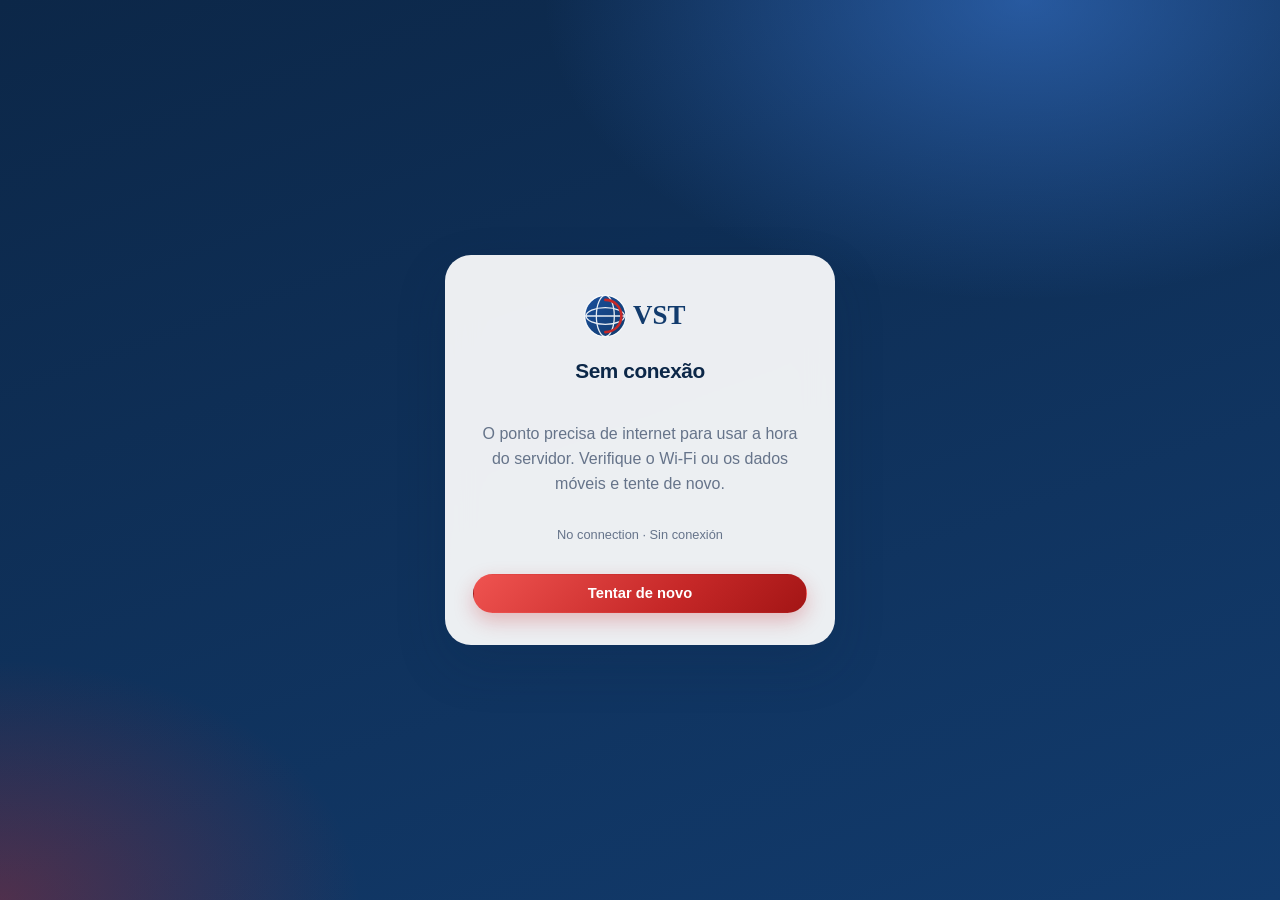
<file: sistema/offline.html>
<!DOCTYPE html>
<html lang="pt">
<head>
  <meta charset="UTF-8">
  <meta name="viewport" content="width=device-width, initial-scale=1.0">
  <meta name="robots" content="noindex,nofollow">
  <meta name="theme-color" content="#123b6d">
  <title>VST Ponto — sem conexão</title>
  <link rel="stylesheet" href="assets/app.css">
</head>
<body class="auth-body">
  <div class="auth-card" style="text-align:center">
    <img src="../images/logo/vst-logo.svg" alt="VST" class="auth-logo">
    <h1>Sem conexão</h1>
    <p class="muted">O ponto precisa de internet para usar a hora do servidor. Verifique o Wi-Fi ou os dados móveis e tente de novo.</p>
    <p class="muted small">No connection · Sin conexión</p>
    <button type="button" class="btn btn-primary btn-block" onclick="location.reload()">Tentar de novo</button>
  </div>
</body>
</html>
</file>
<file: sistema/assets/app.css>
/* ============================================================
   VST Ponto — app styles
   Soft glass cards on a light blue backdrop, VST navy/blue gradients,
   red for the main actions. Mobile-first: sidebar becomes a drawer and
   the main pages sit in a bottom tab bar.
   ============================================================ */
:root{
  --navy:#0c2748; --blue:#123b6d; --blue-2:#1a4f9c; --sky:#3d7fe0; --red:#c62828; --red-2:#e53935;
  --bg:#eef3fb; --glass:rgba(255,255,255,.86); --glass-strong:rgba(255,255,255,.9); --line:rgba(18,59,109,.10);
  --text:#1d2a3d; --muted:#66748a; --ok:#15924f; --warn:#b45309;
  --border:#e2e8f0; --gray:#f3f6fb;
  --radius:20px; --shadow:0 10px 30px rgba(18,59,109,.08), 0 2px 6px rgba(18,59,109,.05);
  --shadow-lg:0 20px 50px rgba(12,39,72,.18);
  --grad:linear-gradient(135deg,var(--blue) 0%,var(--blue-2) 55%,var(--sky) 100%);
  --grad-red:linear-gradient(135deg,#ef5350 0%,var(--red) 60%,#a31515 100%);
  --side-w:252px; --tab-h:64px;
}
*{box-sizing:border-box}
html{-webkit-text-size-adjust:100%}
body{margin:0;font-family:Inter,-apple-system,"Segoe UI",Roboto,Arial,sans-serif;color:var(--text);line-height:1.55;
  background:
    radial-gradient(900px 600px at 100% -10%,rgba(61,127,224,.18),transparent 60%),
    radial-gradient(700px 500px at -10% 110%,rgba(198,40,40,.08),transparent 60%),
    radial-gradient(800px 600px at 30% 40%,rgba(26,79,156,.06),transparent 70%),
    var(--bg);
  background-attachment:fixed;min-height:100vh}
a{color:var(--blue-2);text-decoration:none}
a:hover{text-decoration:underline}
h1{color:var(--navy);margin:.2em 0 .5em;font-size:1.6rem;font-weight:800;letter-spacing:-.02em}
h2{color:var(--navy)}
.muted{color:var(--muted)}
.small{font-size:.8rem}
.hint{color:var(--muted);font-size:.84rem;display:block;margin-top:.3rem;font-weight:400}
.inline{display:inline}
.nowrap{white-space:nowrap}
.ic{width:20px;height:20px;flex:none}
[hidden]{display:none !important}

/* ---------- App frame: sidebar + main ---------- */
.sidebar{position:fixed;inset:0 auto 0 0;width:var(--side-w);z-index:40;display:flex;flex-direction:column;
  background:linear-gradient(180deg,var(--navy) 0%,var(--blue) 70%,#174a8a 100%);color:#dbe6f6;
  padding:18px 14px 14px;box-shadow:4px 0 30px rgba(12,39,72,.18)}
.side-brand{display:flex;align-items:center;gap:.6rem;padding:4px 10px 18px;color:#fff;text-decoration:none !important}
.side-brand img{height:38px;background:#fff;border-radius:12px;padding:4px 7px}
.side-brand span{font-weight:800;font-size:1.05rem;letter-spacing:.02em}
.side-nav{flex:1;overflow-y:auto;display:flex;flex-direction:column;gap:2px;margin:0 -4px;padding:0 4px}
.side-group{margin:16px 10px 6px;font-size:.7rem;font-weight:700;text-transform:uppercase;letter-spacing:.12em;color:rgba(219,230,246,.55)}
.nav-item{position:relative;display:flex;align-items:center;gap:.75rem;padding:.62rem .8rem;border-radius:12px;color:#dbe6f6;font-weight:600;font-size:.93rem;
  text-decoration:none !important;transition:background .2s,color .2s,transform .2s}
.nav-item:hover{background:rgba(255,255,255,.08);color:#fff;transform:translateX(2px)}
.nav-item.active{background:rgba(255,255,255,.14);color:#fff;box-shadow:inset 0 0 0 1px rgba(255,255,255,.12)}
.nav-item.active::before{content:"";position:absolute;left:-4px;top:22%;bottom:22%;width:4px;border-radius:4px;background:var(--red-2)}
.nav-item .badge{margin-left:auto}
.side-foot{border-top:1px solid rgba(255,255,255,.1);padding-top:12px;margin-top:10px}
.side-user{display:flex;align-items:center;gap:.65rem;color:#fff;text-decoration:none !important;padding:6px 8px;border-radius:12px}
.side-user:hover{background:rgba(255,255,255,.08)}
.side-user span{display:flex;flex-direction:column;min-width:0;line-height:1.25}
.side-user strong{font-size:.88rem;white-space:nowrap;overflow:hidden;text-overflow:ellipsis}
.side-user small{color:rgba(219,230,246,.65);font-size:.75rem}
.side-actions{display:flex;align-items:center;justify-content:space-between;margin-top:8px;padding:0 6px}
.side-actions form{margin:0}
.side-logout{background:rgba(255,255,255,.08);border:0;color:#ffcdd2;width:36px;height:36px;border-radius:10px;cursor:pointer;display:grid;place-items:center}
.side-logout:hover{background:rgba(229,57,53,.25);color:#fff}
.langs{display:inline-flex;gap:2px;background:rgba(255,255,255,.08);border-radius:10px;padding:3px}
.langs a{font-size:.72rem;font-weight:700;padding:.2rem .45rem;border-radius:7px;color:rgba(219,230,246,.75);text-decoration:none !important}
.langs a.on{background:#fff;color:var(--navy)}
.app-main{margin-left:var(--side-w);min-height:100vh}
.page{max-width:1120px;margin:0 auto;padding:28px 28px 48px}
.mobile-bar,.tabbar{display:none}
.side-backdrop{display:none}

/* ---------- Avatars ---------- */
.avatar{flex:none;width:44px;height:44px;border-radius:50%;display:grid;place-items:center;overflow:hidden;
  background:var(--grad);color:#fff;font-weight:800;font-size:.9rem;box-shadow:0 0 0 2px rgba(255,255,255,.7)}
.avatar img{width:100%;height:100%;object-fit:cover;object-position:center top}
.avatar-sm{width:34px;height:34px;font-size:.74rem}
.avatar-xs{width:26px;height:26px;font-size:.62rem;box-shadow:none}
.avatar-xl{width:112px;height:112px;font-size:2rem;box-shadow:0 0 0 4px #fff,var(--shadow)}

/* ---------- Buttons ---------- */
.btn{display:inline-flex;align-items:center;justify-content:center;gap:.45rem;border:1px solid var(--line);background:var(--glass-strong);color:var(--blue);
  font-weight:700;padding:.62rem 1.1rem;border-radius:999px;cursor:pointer;font-size:.92rem;font-family:inherit;line-height:1.2;
  box-shadow:0 2px 6px rgba(18,59,109,.06);transition:transform .15s,box-shadow .2s,background .2s,border-color .2s;text-decoration:none !important}
.btn:hover{transform:translateY(-1px);box-shadow:0 8px 18px rgba(18,59,109,.12);border-color:rgba(26,79,156,.35)}
.btn:active{transform:translateY(0)}
.btn:disabled{opacity:.6;cursor:wait;transform:none}
.btn-primary{background:var(--grad-red);color:#fff;border-color:transparent;box-shadow:0 8px 20px rgba(198,40,40,.28)}
.btn-primary:hover{box-shadow:0 12px 26px rgba(198,40,40,.35);border-color:transparent}
.btn-blue{background:var(--grad);color:#fff;border-color:transparent;box-shadow:0 8px 20px rgba(26,79,156,.28)}
.btn-danger{color:#b3261e;border-color:#f3c7c3}
.btn-danger:hover{background:#fff2f1;border-color:#b3261e}
.btn-sm{padding:.4rem .8rem;font-size:.82rem}
.btn-block{width:100%;margin-top:1rem}
.btn.disabled{opacity:.35;pointer-events:none}
.icon-btn{background:var(--glass-strong);border:1px solid var(--line);width:42px;height:42px;border-radius:14px;display:grid;place-items:center;color:var(--navy);cursor:pointer}

/* ---------- Auth screens ---------- */
.auth-body{display:grid;place-items:center;min-height:100vh;padding:16px;
  background:radial-gradient(800px 500px at 80% 0%,rgba(61,127,224,.55),transparent 60%),
             radial-gradient(600px 400px at 0% 100%,rgba(198,40,40,.35),transparent 60%),
             linear-gradient(160deg,var(--navy),var(--blue))}
.auth-card{background:rgba(255,255,255,.92);backdrop-filter:blur(16px);-webkit-backdrop-filter:blur(16px);padding:32px 28px;border-radius:26px;
  box-shadow:var(--shadow-lg);width:min(100%,390px);display:flex;flex-direction:column;animation:rise .5s ease both}
.auth-logo{display:block;margin:0 auto .4rem;height:58px}
.auth-card h1{text-align:center;font-size:1.3rem;margin:.2em 0 .9em}
.auth-card label{font-size:.84rem;font-weight:700;color:var(--navy);margin-top:.8rem}
.auth-card input{padding:.8rem .95rem;border:1.5px solid var(--border);border-radius:14px;font-size:1rem;margin-top:.3rem;width:100%;font-family:inherit;background:#fff;transition:border-color .2s,box-shadow .2s}
.auth-card input:focus{outline:0;border-color:var(--sky);box-shadow:0 0 0 4px rgba(61,127,224,.15)}
.auth-card label.remember{display:flex;align-items:center;gap:.5rem;font-weight:600;color:var(--text);margin-top:1rem}
.auth-card label.remember input{width:auto;margin:0;accent-color:var(--blue-2)}
.auth-foot{text-align:center;color:var(--muted);font-size:.82rem;margin:1rem 0 0}
.auth-langs{text-align:center;margin-top:.8rem}
.auth-langs .langs{background:var(--gray)}
.auth-langs .langs a{color:var(--blue)}
.auth-langs .langs a.on{background:var(--grad);color:#fff}

/* ---------- Alerts ---------- */
.alert{padding:.8rem 1rem;border-radius:14px;margin:.2rem 0 1rem;font-size:.92rem;animation:rise .35s ease both}
.alert-error{background:#fdecec;color:#a4231b;border:1px solid #f6cdc9}
.alert-ok{background:#e7f7ee;color:var(--ok);border:1px solid #bfe5cd}
.alert-info{background:#eaf2fd;color:var(--blue);border:1px solid #cddff7}

/* ---------- Cards & tables ---------- */
/* Frosted-looking cards without backdrop blur (cheaper on phones, same look on the light backdrop). */
.card,.form,.table-scroll,.conv-list,.punch-list,.tile,.counter{background:var(--glass);border:1px solid rgba(255,255,255,.8);box-shadow:var(--shadow)}
.card{border-radius:var(--radius);padding:22px;animation:rise .45s ease both}
.page-head{display:flex;align-items:center;justify-content:space-between;gap:.6rem 1rem;flex-wrap:wrap;margin-bottom:.4rem}
.page-head h1{margin-bottom:.3rem}
.filters{display:flex;gap:.5rem;flex-wrap:wrap;margin:.6rem 0 1rem}
.filters input,.filters select{padding:.58rem .9rem;border:1px solid var(--line);border-radius:999px;font-size:.92rem;font-family:inherit;background:var(--glass-strong)}
.filters input[type=search]{flex:1;min-width:180px}
.table-scroll{overflow-x:auto;border-radius:var(--radius);margin-top:.4rem;animation:rise .45s ease both}
table.grid{width:100%;border-collapse:collapse;min-width:640px}
table.grid th,table.grid td{padding:.75rem .9rem;text-align:left;border-bottom:1px solid var(--line);vertical-align:middle}
table.grid th{font-size:.72rem;text-transform:uppercase;letter-spacing:.08em;color:var(--muted);font-weight:700;background:rgba(243,246,251,.6)}
table.grid tbody tr{transition:background .15s}
table.grid tbody tr:hover{background:rgba(61,127,224,.05)}
table.grid tr:last-child td{border-bottom:0}
.person{display:flex;align-items:center;gap:.6rem}
code.user{background:rgba(26,79,156,.07);border-radius:8px;padding:.12rem .45rem;font-size:.85rem;color:var(--blue)}
.tag{display:inline-block;background:rgba(26,79,156,.08);border-radius:999px;padding:.16rem .62rem;font-size:.74rem;font-weight:700;color:var(--blue);white-space:nowrap}
.tag.admin{background:#fdecec;color:var(--red)}
.tag.warn{background:#fff4e5;color:var(--warn)}
.tag.ok{background:#e7f7ee;color:var(--ok)}
.tags{display:flex;flex-wrap:wrap;gap:.3rem}
table.grid td.tags{display:table-cell}
table.grid td.tags .tag{margin:0 .2rem .2rem 0}
.dot{display:inline-block;width:9px;height:9px;border-radius:50%;margin-right:.45rem}
.dot.on{background:var(--ok);box-shadow:0 0 0 3px rgba(21,146,79,.15)}.dot.off{background:#c3cad5}
.row-actions{white-space:nowrap;display:flex;gap:.4rem;align-items:center}
tr.dayoff td{color:var(--muted);background:rgba(243,246,251,.5)}
tr.voided td{color:#9aa3af;text-decoration:line-through}
tr.voided td.tags,tr.voided td:last-child{text-decoration:none}
.pill{display:inline-flex;align-items:center;gap:.35rem;padding:.2rem .7rem;border-radius:999px;font-size:.78rem;font-weight:700;background:var(--gray);color:var(--muted);white-space:nowrap}
.pill::before{content:"";width:7px;height:7px;border-radius:50%;background:currentColor}
.pill-working{background:#e7f7ee;color:var(--ok)}
.pill-working::before{animation:blink 1.6s infinite}
.pill-break{background:#fff4e5;color:var(--warn)}
.pill-absent{background:#fdecec;color:var(--red)}
.pill-not_in{background:#eaf2fd;color:var(--blue)}

/* ---------- Forms ---------- */
.form{border-radius:var(--radius);padding:24px;max-width:660px;animation:rise .45s ease both}
.form label{display:block;font-weight:700;color:var(--navy);font-size:.88rem;margin-top:1rem}
.form label.check{display:flex;align-items:center;gap:.5rem;font-weight:600}
.form label.check input{accent-color:var(--blue-2);width:17px;height:17px}
.form input[type=text],.form input[type=password],.form input[type=email],.form input[type=number],.form input[type=time],
.form input[type=datetime-local],.form input[type=date],.form select,.form textarea{
  width:100%;padding:.68rem .9rem;border:1.5px solid var(--border);border-radius:14px;font-size:1rem;margin-top:.3rem;font-family:inherit;background:#fff;
  transition:border-color .2s,box-shadow .2s}
.form input:focus,.form select:focus,.form textarea:focus,.filters input:focus,.filters select:focus{outline:0;border-color:var(--sky);box-shadow:0 0 0 4px rgba(61,127,224,.14)}
.form fieldset{border:1px solid var(--line);border-radius:14px;margin-top:1.2rem;padding:.4rem 1rem 1rem}
.form legend{color:var(--navy);font-weight:700;font-size:.85rem;padding:0 .4rem}
.form-actions{display:flex;gap:.6rem;flex-wrap:wrap;margin-top:1.3rem;align-items:center}
.form-title{font-size:1.1rem;color:var(--navy);margin:0}
.form-wide{max-width:none;margin-bottom:1rem}
.rules-form,.danger-zone{margin-top:1.4rem}
.danger-zone{border-color:#f6cdc9}
.danger-zone h2{font-size:1.05rem;color:var(--red);margin:0 0 .3rem}
.grid-2,.grid-3{display:grid;gap:0 14px}
.grid-2{grid-template-columns:1fr 1fr}
.grid-3{grid-template-columns:repeat(auto-fit,minmax(180px,1fr))}
.weekdays{display:flex;flex-wrap:wrap;gap:.2rem 1rem}
.member-picks{display:grid;grid-template-columns:repeat(auto-fill,minmax(220px,1fr));gap:0 1rem}

/* ---------- Punch screen ---------- */
.punch-wrap{max-width:560px;margin:0 auto}
.punch-card{text-align:center;padding:26px 22px 22px;position:relative;overflow:hidden}
.punch-card::before{content:"";position:absolute;inset:-40% -20% auto;height:220px;background:radial-gradient(closest-side,rgba(61,127,224,.22),transparent);pointer-events:none}
.punch-hello{margin:0;font-weight:600;position:relative}
.clock{font-size:3.6rem;font-weight:800;font-variant-numeric:tabular-nums;letter-spacing:-.02em;line-height:1.05;margin-top:.3rem;position:relative;
  background:var(--grad);-webkit-background-clip:text;background-clip:text;color:transparent}
.clock-date{margin:.15rem 0 .9rem;position:relative}
.state-badge{display:inline-flex;align-items:center;gap:.45rem;margin:0 0 1.1rem;padding:.35rem 1rem;border-radius:999px;font-weight:700;font-size:.88rem;background:var(--gray);color:var(--muted);position:relative}
.state-badge::before{content:"";width:8px;height:8px;border-radius:50%;background:currentColor}
.state-working .state-badge{background:#e7f7ee;color:var(--ok)}
.state-working .state-badge::before{animation:blink 1.6s infinite}
.state-break .state-badge{background:#fff4e5;color:var(--warn)}
.punch-actions{display:flex;flex-direction:column;gap:.75rem;position:relative}
.btn-punch{position:relative;border:0;border-radius:18px;padding:1.2rem 1rem;font-size:1.18rem;font-weight:800;color:#fff;cursor:pointer;font-family:inherit;
  display:flex;align-items:center;justify-content:center;gap:.6rem;transition:transform .12s,box-shadow .2s,filter .2s}
.btn-punch:hover{filter:brightness(1.05);transform:translateY(-1px)}
.btn-punch:active{transform:scale(.98)}
.btn-punch:disabled{opacity:.65;cursor:wait}
.punch-in{background:linear-gradient(135deg,#22b866,#15924f);box-shadow:0 12px 26px rgba(21,146,79,.32)}
.punch-out{background:var(--grad-red);box-shadow:0 12px 26px rgba(198,40,40,.3)}
.punch-break_start,.punch-break_end{background:var(--grad);box-shadow:0 12px 26px rgba(26,79,156,.3)}
.punch-actions .btn-punch:first-child::after{content:"";position:absolute;inset:0;border-radius:inherit;box-shadow:0 0 0 0 rgba(255,255,255,.55);animation:ring 2.4s infinite}
.photo-note{display:flex;align-items:center;justify-content:center;gap:.4rem;font-size:.84rem;color:var(--muted);margin:.8rem 0 0;position:relative}
.gps-line{font-size:.86rem;color:var(--muted);margin:.9rem 0 0;min-height:1.3em;position:relative}
.gps-line.good{color:var(--ok)}
.gps-line.bad{color:#a4231b}

/* four times of the day */
.day-times{display:grid;grid-template-columns:repeat(4,1fr);gap:10px;margin-top:14px}
.dt{background:var(--glass);border:1px solid rgba(255,255,255,.8);box-shadow:var(--shadow);
  border-radius:16px;padding:12px 8px;text-align:center;animation:rise .5s ease both}
.dt:nth-child(2){animation-delay:.05s}.dt:nth-child(3){animation-delay:.1s}.dt:nth-child(4){animation-delay:.15s}
.dt-label{display:block;font-size:.7rem;font-weight:700;text-transform:uppercase;letter-spacing:.06em;color:var(--muted)}
.dt-time{display:block;font-size:1.3rem;font-weight:800;color:#b6c0cf;font-variant-numeric:tabular-nums;margin-top:.15rem}
.dt.done .dt-time{color:var(--navy)}
.dt.done{border-color:rgba(61,127,224,.25)}
.dt-extra{display:block;font-size:.68rem;color:var(--muted)}
.counters{display:grid;grid-template-columns:repeat(auto-fit,minmax(90px,1fr));gap:10px;margin-top:12px}
.counter{border-radius:16px;padding:14px 10px;text-align:center;display:flex;flex-direction:column}
.counter-num{font-size:1.55rem;font-weight:800;color:var(--navy);font-variant-numeric:tabular-nums}
.counter-label{font-size:.74rem;color:var(--muted);text-transform:uppercase;letter-spacing:.05em;font-weight:600}
.ot{color:var(--ok)}
.expected-line{text-align:center;margin:.8rem 0 0;font-size:.86rem}
.section-title{color:var(--navy);font-size:1.05rem;margin:1.6rem 0 .6rem;display:flex;align-items:center;justify-content:space-between}
.see-all{font-size:.84rem;font-weight:700}
.punch-list{list-style:none;padding:0;margin:0;border-radius:var(--radius);overflow:hidden}
.punch-list li{display:flex;align-items:center;gap:.75rem;padding:.8rem 1rem;border-bottom:1px solid var(--line)}
.punch-list li:last-child{border-bottom:0}
.punch-time{font-weight:800;color:var(--navy);font-variant-numeric:tabular-nums;min-width:3.2rem}
.punch-type{flex:1;font-weight:600}
.punch-dist{font-size:.8rem}
.punch-thumb{width:38px;height:38px;border-radius:10px;object-fit:cover;box-shadow:0 0 0 2px #fff}
.app-card{margin:14px 0 0;position:relative;padding:18px 20px}
.app-card p{margin:.3rem 0 .7rem}
.app-card-close{position:absolute;top:8px;right:12px;background:none;border:0;font-size:1.4rem;color:var(--muted);cursor:pointer}

/* ---------- Tiles / reports ---------- */
.tiles{display:grid;grid-template-columns:repeat(auto-fit,minmax(130px,1fr));gap:12px;margin:.6rem 0 1rem}
.tile{border-radius:18px;padding:16px 18px;display:flex;flex-direction:column;gap:.1rem;animation:rise .45s ease both;text-decoration:none !important;transition:transform .2s,box-shadow .2s}
a.tile:hover{transform:translateY(-2px);box-shadow:0 14px 30px rgba(18,59,109,.14)}
.tile-num{font-size:1.7rem;font-weight:800;color:var(--navy);font-variant-numeric:tabular-nums;letter-spacing:-.02em}
.tile-num.ok,.tile-num.ot{color:var(--ok)}
.tile-num.warn{color:var(--warn)}
.tile-num.bad{color:var(--red)}
.tile-label{color:var(--muted);font-size:.8rem;font-weight:600}
.month-nav{display:flex;align-items:center;gap:.6rem}
.month-nav strong{min-width:9rem;text-align:center;color:var(--navy)}
.map{height:340px;border-radius:var(--radius);border:1px solid rgba(255,255,255,.7);box-shadow:var(--shadow);margin:.4rem 0 1rem;z-index:0}
.row-edit summary{list-style:none}
.row-edit summary::-webkit-details-marker{display:none}
.row-edit-box{position:absolute;right:16px;background:#fff;border:1px solid var(--line);border-radius:16px;padding:12px;box-shadow:var(--shadow-lg);z-index:5;
  display:flex;flex-direction:column;gap:8px;width:min(92vw,430px)}
.row-edit-box form{display:flex;flex-wrap:wrap;gap:6px}
.row-edit-box input,.row-edit-box select{padding:.45rem .6rem;border:1px solid var(--border);border-radius:10px;font-family:inherit;font-size:.9rem}
.row-edit-box input[type=text]{flex:1;min-width:140px}
.print-title{display:none}

/* ---------- Chat ---------- */
.badge{display:inline-grid;place-items:center;min-width:1.3rem;height:1.3rem;padding:0 .38rem;border-radius:999px;background:var(--red-2);color:#fff;font-size:.7rem;font-weight:800;line-height:1;
  box-shadow:0 4px 10px rgba(229,57,53,.35)}
.conv-list{list-style:none;padding:0;margin:.6rem 0;border-radius:var(--radius);overflow:hidden;animation:rise .45s ease both}
.conv-list li + li{border-top:1px solid var(--line)}
.conv-list a{display:flex;align-items:center;gap:.85rem;padding:.9rem 1.1rem;color:var(--text);transition:background .15s;text-decoration:none !important}
.conv-list a:hover{background:rgba(61,127,224,.06)}
.conv-list a.has-unread .conv-title{font-weight:800}
.conv-avatar{flex:none;width:46px;height:46px;border-radius:50%;display:grid;place-items:center;background:var(--grad);color:#fff;font-weight:800;overflow:hidden}
.conv-avatar.group{background:var(--grad-red)}
.conv-avatar img{width:100%;height:100%;object-fit:cover}
.conv-main{flex:1;min-width:0;display:flex;flex-direction:column}
.conv-title{font-weight:700;color:var(--navy)}
.conv-preview{font-size:.86rem;white-space:nowrap;overflow:hidden;text-overflow:ellipsis}
.conv-side{display:flex;flex-direction:column;align-items:flex-end;gap:.3rem}
.chat-page .page{max-width:860px;padding-bottom:0}
.chat-head{display:flex;align-items:center;gap:.8rem;margin:0 0 .4rem;position:sticky;top:0;z-index:3;padding:.6rem .2rem;
  background:linear-gradient(var(--bg) 70%,transparent)}
.chat-head h1{margin:0;font-size:1.2rem}
.chat-head p{margin:0}
.chat-back{font-size:1.3rem;font-weight:800;width:40px;height:40px;border-radius:12px;display:grid;place-items:center;background:var(--glass-strong);text-decoration:none !important}
.group-edit{margin:.3rem 0 .6rem}
.group-edit .form{margin-top:.5rem}
.chat-box{display:flex;flex-direction:column;gap:.45rem;padding:.6rem 0 1rem;min-height:45vh}
.chat-empty{text-align:center;margin:3rem 0}
.day-sep{text-align:center;margin:.9rem 0 .3rem}
.day-sep span{background:rgba(255,255,255,.75);color:var(--muted);font-size:.74rem;font-weight:700;padding:.25rem .8rem;border-radius:999px;box-shadow:0 2px 6px rgba(18,59,109,.06)}
.msg{display:flex;flex-direction:column;max-width:78%;animation:pop .28s ease both}
.msg.mine{align-self:flex-end;align-items:flex-end}
.msg.theirs{align-self:flex-start}
.msg-who{display:flex;align-items:center;gap:.4rem;font-size:.75rem;font-weight:700;color:var(--blue);margin:0 .4rem .2rem}
.who-role{color:var(--red);font-weight:600}
.bubble{background:rgba(255,255,255,.92);border:1px solid rgba(255,255,255,.8);border-radius:20px 20px 20px 6px;padding:.6rem .85rem .4rem;
  box-shadow:0 6px 16px rgba(18,59,109,.08);overflow-wrap:anywhere}
.msg.mine .bubble{background:var(--grad);color:#fff;border-color:transparent;border-radius:20px 20px 6px 20px;box-shadow:0 8px 20px rgba(26,79,156,.25)}
.msg-text a{color:inherit;text-decoration:underline}
.msg-time{display:block;text-align:right;font-size:.68rem;opacity:.65;margin-top:.15rem}
.msg-img img{display:block;max-width:min(270px,100%);max-height:320px;border-radius:14px;margin:.15rem 0 .3rem;object-fit:cover}
.msg-file{display:flex;align-items:center;gap:.6rem;background:rgba(255,255,255,.85);border-radius:12px;padding:.5rem .65rem;margin:.15rem 0 .3rem;color:var(--text);text-decoration:none !important}
.msg.mine .msg-file{background:rgba(255,255,255,.18);color:#fff}
.file-ext{flex:none;background:var(--grad-red);color:#fff;font-size:.66rem;font-weight:800;border-radius:8px;padding:.38rem .42rem}
.file-name{display:flex;flex-direction:column;font-size:.86rem;font-weight:600;word-break:break-all}
.file-name small{opacity:.7;font-weight:400}
.typing{align-self:flex-start;display:inline-flex;align-items:center;gap:.6rem;background:var(--grad);color:#fff;border-radius:999px;padding:.5rem 1rem .5rem .55rem;
  font-size:.86rem;font-weight:600;box-shadow:0 10px 24px rgba(26,79,156,.3);animation:pop .25s ease both;margin-top:.2rem}
.typing .avatar{box-shadow:0 0 0 2px rgba(255,255,255,.5)}
.dots{display:inline-flex;gap:4px}
.dots i{width:6px;height:6px;border-radius:50%;background:#fff;opacity:.4;animation:dot 1.2s infinite}
.dots i:nth-child(2){animation-delay:.15s}.dots i:nth-child(3){animation-delay:.3s}
.composer{position:sticky;bottom:0;padding:.6rem 0 .8rem;background:linear-gradient(transparent,var(--bg) 30%)}
.composer-row{display:flex;align-items:flex-end;gap:.5rem;background:var(--glass-strong);border:1px solid rgba(255,255,255,.8);border-radius:26px;padding:6px;box-shadow:var(--shadow)}
.composer textarea{flex:1;resize:none;padding:.65rem .5rem;border:0;font:inherit;font-size:1rem;line-height:1.4;min-height:44px;max-height:160px;overflow:hidden;background:transparent}
.composer textarea::placeholder{white-space:nowrap;overflow:hidden;text-overflow:ellipsis}
.composer textarea:focus{outline:0}
.composer .send{padding:.65rem 1.2rem}
.composer .hint{margin:.35rem .6rem 0;font-size:.74rem}
.composer-files{display:flex;flex-wrap:wrap;gap:.3rem;margin-bottom:.4rem}
.attach{flex:none;width:44px;height:44px;display:grid;place-items:center;background:rgba(26,79,156,.08);border-radius:50%;cursor:pointer;color:var(--blue)}
.attach:hover{background:rgba(26,79,156,.15)}
.attach input{display:none}

/* ---------- Files ---------- */
.file-grid{display:grid;grid-template-columns:repeat(auto-fill,minmax(150px,1fr));gap:12px}
.file-card{background:var(--glass);border:1px solid rgba(255,255,255,.7);box-shadow:var(--shadow);border-radius:18px;overflow:hidden;display:flex;flex-direction:column;
  color:var(--text);text-decoration:none !important;transition:transform .2s,box-shadow .2s;animation:rise .45s ease both}
.file-card:hover{transform:translateY(-3px);box-shadow:0 16px 32px rgba(18,59,109,.16)}
.file-thumb{aspect-ratio:4/3;background:rgba(26,79,156,.06);display:grid;place-items:center;overflow:hidden}
.file-thumb img{width:100%;height:100%;object-fit:cover}
.file-thumb .file-ext{font-size:.9rem;padding:.6rem .7rem}
.file-meta{padding:.6rem .75rem;display:flex;flex-direction:column;gap:.1rem;font-size:.8rem}
.file-meta strong{font-size:.84rem;white-space:nowrap;overflow:hidden;text-overflow:ellipsis}

/* ---------- Profile ---------- */
.profile-grid{display:grid;grid-template-columns:280px 1fr;gap:18px;align-items:start}
.profile-card{text-align:center}
.profile-card h2{margin:.7rem 0 .1rem;font-size:1.15rem}
.photo-pick{display:inline-flex;margin-top:.9rem}
.photo-pick input{display:none}

/* ---------- Animations ---------- */
@keyframes rise{from{opacity:0;transform:translateY(8px)}to{opacity:1;transform:none}}
@keyframes pop{from{opacity:0;transform:scale(.96) translateY(4px)}to{opacity:1;transform:none}}
@keyframes blink{0%,100%{opacity:1}50%{opacity:.35}}
@keyframes ring{0%{box-shadow:0 0 0 0 rgba(255,255,255,.5)}70%{box-shadow:0 0 0 14px rgba(255,255,255,0)}100%{box-shadow:0 0 0 0 rgba(255,255,255,0)}}
@keyframes dot{0%,80%,100%{opacity:.35;transform:translateY(0)}40%{opacity:1;transform:translateY(-3px)}}
@media (prefers-reduced-motion:reduce){*,*::before,*::after{animation:none !important;transition:none !important}}

/* ---------- Print ---------- */
@media print{
  .sidebar,.mobile-bar,.tabbar,.no-print,.filters,.row-actions,.alert{display:none !important}
  .app-main{margin:0}
  body{background:#fff}
  .print-title{display:block;color:#000;font-size:1.1rem}
  .card,.table-scroll,.tile{box-shadow:none;backdrop-filter:none;border:1px solid #ddd}
  table.grid{min-width:0;font-size:.8rem}
  table.grid th,table.grid td{padding:.3rem .4rem}
  .tile{padding:8px}.tile-num{font-size:1.1rem}
  a{color:inherit}
}

/* ---------- Phones / tablets ---------- */
@media (max-width:900px){
  .sidebar{transform:translateX(-105%);transition:transform .3s cubic-bezier(.2,.8,.2,1);box-shadow:none}
  .side-open .sidebar{transform:none;box-shadow:var(--shadow-lg)}
  .side-open .side-backdrop{display:block;position:fixed;inset:0;background:rgba(12,39,72,.35);backdrop-filter:blur(2px);z-index:35}
  .app-main{margin-left:0}
  .mobile-bar{display:flex;align-items:center;gap:.7rem;position:sticky;top:0;z-index:30;padding:10px 14px;padding-top:max(10px,env(safe-area-inset-top));
    background:rgba(238,243,251,.82);backdrop-filter:blur(14px);-webkit-backdrop-filter:blur(14px);border-bottom:1px solid var(--line)}
  .mobile-title{flex:1;font-weight:800;color:var(--navy);white-space:nowrap;overflow:hidden;text-overflow:ellipsis}
  .page{padding:16px 14px calc(var(--tab-h) + 28px + env(safe-area-inset-bottom))}
  .chat-page .page{padding-bottom:calc(var(--tab-h) + env(safe-area-inset-bottom))}
  .composer{bottom:calc(var(--tab-h) + env(safe-area-inset-bottom))}
  .chat-head{top:62px}
  .chat-page .mobile-title{visibility:hidden}
  .composer .hint{display:none}
  .tabbar{display:flex;position:fixed;left:10px;right:10px;bottom:calc(8px + env(safe-area-inset-bottom));z-index:30;height:var(--tab-h);
    background:rgba(255,255,255,.88);backdrop-filter:blur(16px);-webkit-backdrop-filter:blur(16px);border:1px solid rgba(255,255,255,.8);
    border-radius:22px;box-shadow:0 12px 32px rgba(12,39,72,.18);padding:6px}
  .tab{flex:1;position:relative;display:flex;flex-direction:column;align-items:center;justify-content:center;gap:2px;border-radius:16px;color:var(--muted);
    font-size:.64rem;font-weight:700;text-decoration:none !important;transition:background .2s,color .2s}
  .tab .ic{width:22px;height:22px}
  .tab.active{color:#fff;background:var(--grad);box-shadow:0 6px 16px rgba(26,79,156,.3)}
  .tab .badge{position:absolute;top:2px;right:calc(50% - 22px);min-width:1.1rem;height:1.1rem;font-size:.6rem}
  .nav-label{white-space:nowrap}
  h1{font-size:1.35rem}
  .profile-grid{grid-template-columns:1fr}
  .grid-2{grid-template-columns:1fr}
  .tiles{grid-template-columns:repeat(3,1fr);gap:8px}
  .tile{padding:11px}
  .tile-num{font-size:1.2rem}
  .tile-label{font-size:.72rem;line-height:1.25}
  .clock{font-size:3rem}
  .day-times{gap:7px}
  .dt{padding:10px 4px}
  .dt-time{font-size:1.1rem}
  .msg{max-width:88%}
}
</file>
